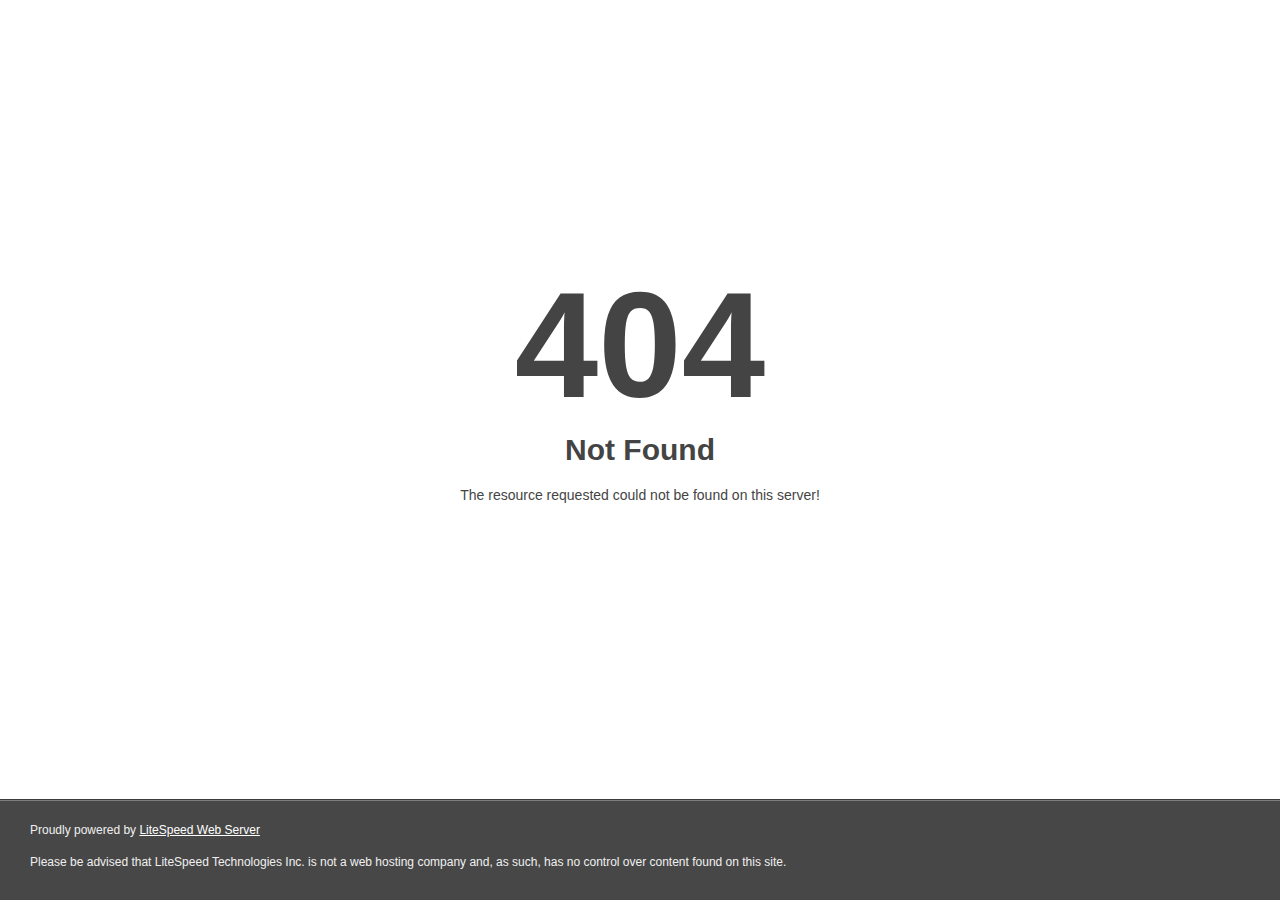
<file: assets/images/social.html>
<!DOCTYPE html>
<html style="height:100%">
<head><title> 404 Not Found
</title></head>
<body style="color: #444; margin:0;font: normal 14px/20px Arial, Helvetica, sans-serif; height:100%; background-color: #fff;">
<div style="height:auto; min-height:100%; ">     <div style="text-align: center; width:800px; margin-left: -400px; position:absolute; top: 30%; left:50%;">
        <h1 style="margin:0; font-size:150px; line-height:150px; font-weight:bold;">404</h1>
<h2 style="margin-top:20px;font-size: 30px;">Not Found
</h2>
<p>The resource requested could not be found on this server!</p>
</div></div><div style="color:#f0f0f0; font-size:12px;margin:auto;padding:0px 30px 0px 30px;position:relative;clear:both;height:100px;margin-top:-101px;background-color:#474747;border-top: 1px solid rgba(0,0,0,0.15);box-shadow: 0 1px 0 rgba(255, 255, 255, 0.3) inset;">
<br>Proudly powered by  <a style="color:#fff;" href="https://www.litespeedtech.com/error-page">LiteSpeed Web Server</a><p>Please be advised that LiteSpeed Technologies Inc. is not a web hosting company and, as such, has no control over content found on this site.</p></div></body></html>
</file>
